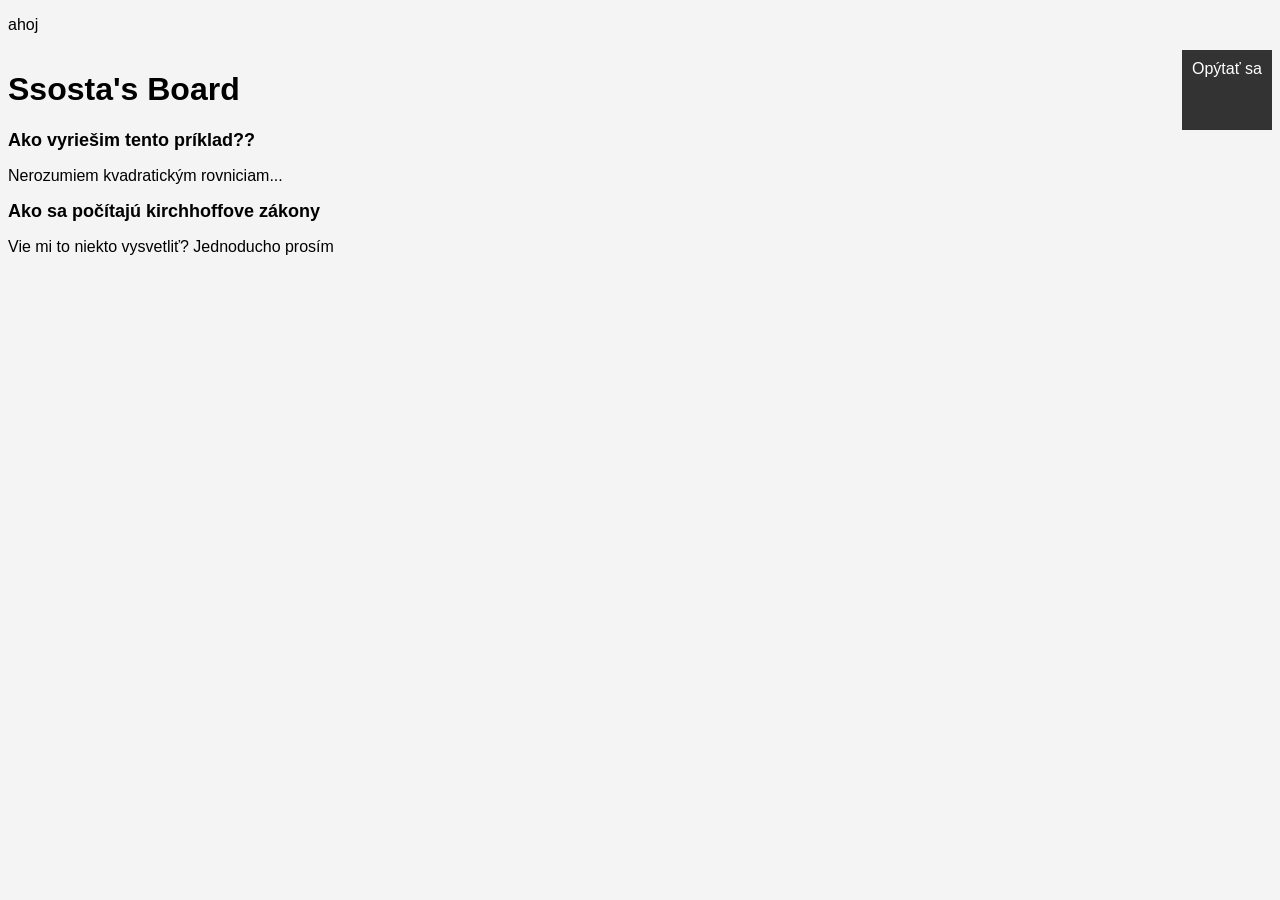
<file: index.html>
<!DOCTYPE html>
<html lang="sk">
<head>
    <meta charset="UTF-8">
    <title>Sossta's Board</title>
    <style>
        body { font-family: Arial; background: #f4f4f4; }
        .container { width: 800px; margin: 20px auto; }
        .header { display: flex; justify-content: space-between; }
        .card { background: white; padding: 15px; margin-top: 10px; border-radius: 8px; }
        .question-title { font-size: 18px; font-weight: bold; }
        .ask-btn { padding: 10px; background: #333; color: white; text-decoration: none; }
    </style>
</head>
<body>

<div class="kont">
    <p>ahoj</p>

    <div class="header">
        <h1>Ssosta's Board</h1>
        <a href="#" class="ask-btn">Opýtať sa</a>
    </div>

    <!-- Príklad -->
    <div class="karta">
        <div class="question-title">Ako vyriešim tento príklad??</div>
        <p>Nerozumiem kvadratickým rovniciam...</p>
    </div>

    <div class="karta">
        <div class="question-title">Ako sa počítajú kirchhoffove zákony</div>
        <p>Vie mi to niekto vysvetliť? Jednoducho prosím</p>
    </div>

</div>

</body>
</html>
</file>
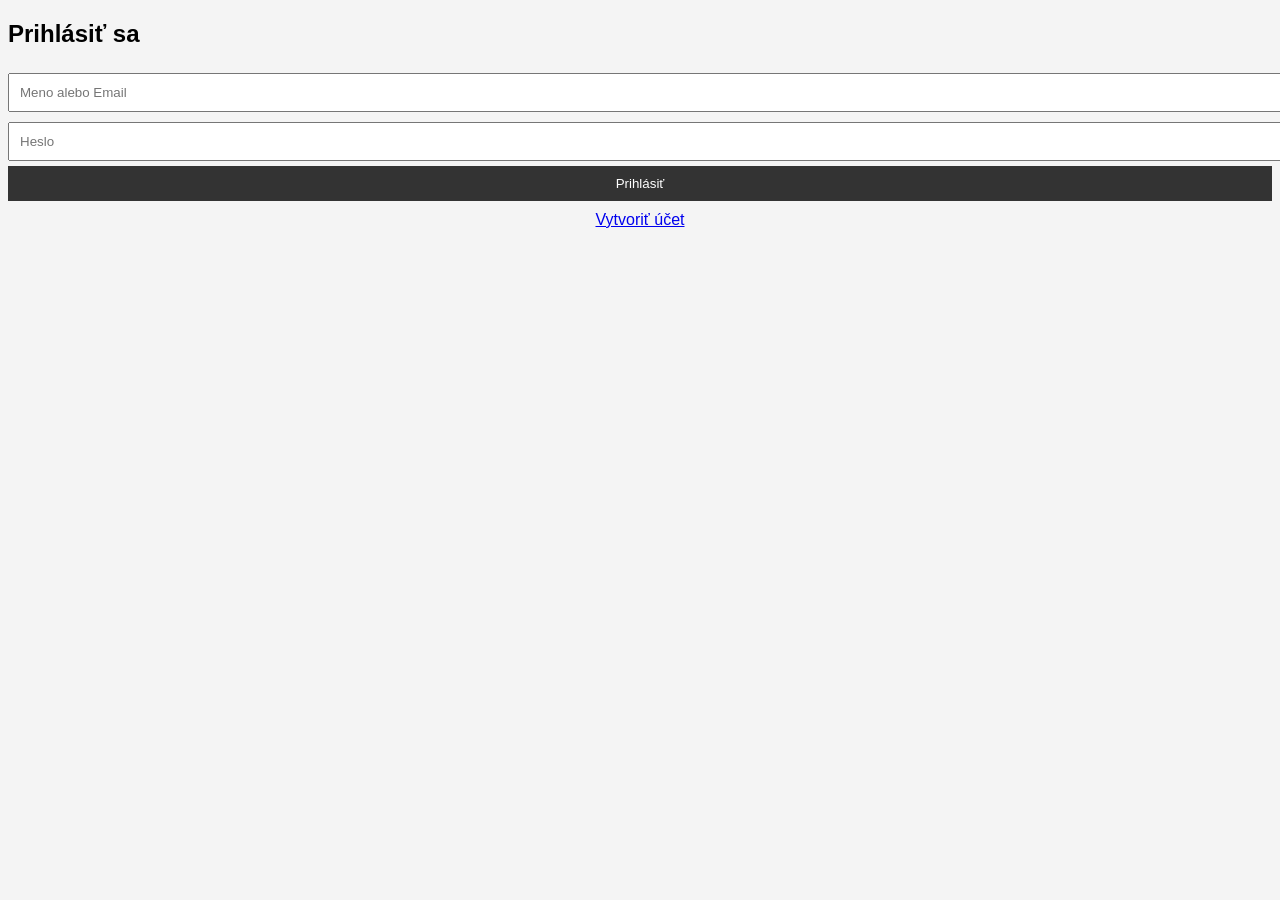
<file: login.html>
<!DOCTYPE html>
<html lang="sk">
<head>
    <meta charset="UTF-8">
    <meta name="viewport" content="width=device-width, initial-scale=1.0">
    <title>Login Page</title>
    <style>
        body { font-family: Arial; background: #f4f4f4;}
        .container { width: 300px; margin: 100px auto; }
        .card { background: white; padding: 20px; border-radius: 8px; }
        input { width: 100%; padding: 10px; margin: 5px 0; }
        button { width: 100%; padding: 10px; background: #333; color: white; border: none; }
        a { display: block; margin-top: 10px; text-align: center; }
    </style>
</head>
<body>
    <div class="kont">
        <div class="karta">
            <h2>Prihlásiť sa</h2>
            <form accept="#" method="POST">
                <input type="text" name="meno" placeholder="Meno alebo Email" required">
                <input type="password" name="heslo" placeholder="Heslo" required>
                <button type="submit">Prihlásiť</button>
            </form>
            <a href="register.html">Vytvoriť účet</a>
        </div>
    </div>
</body>
</html>
</file>
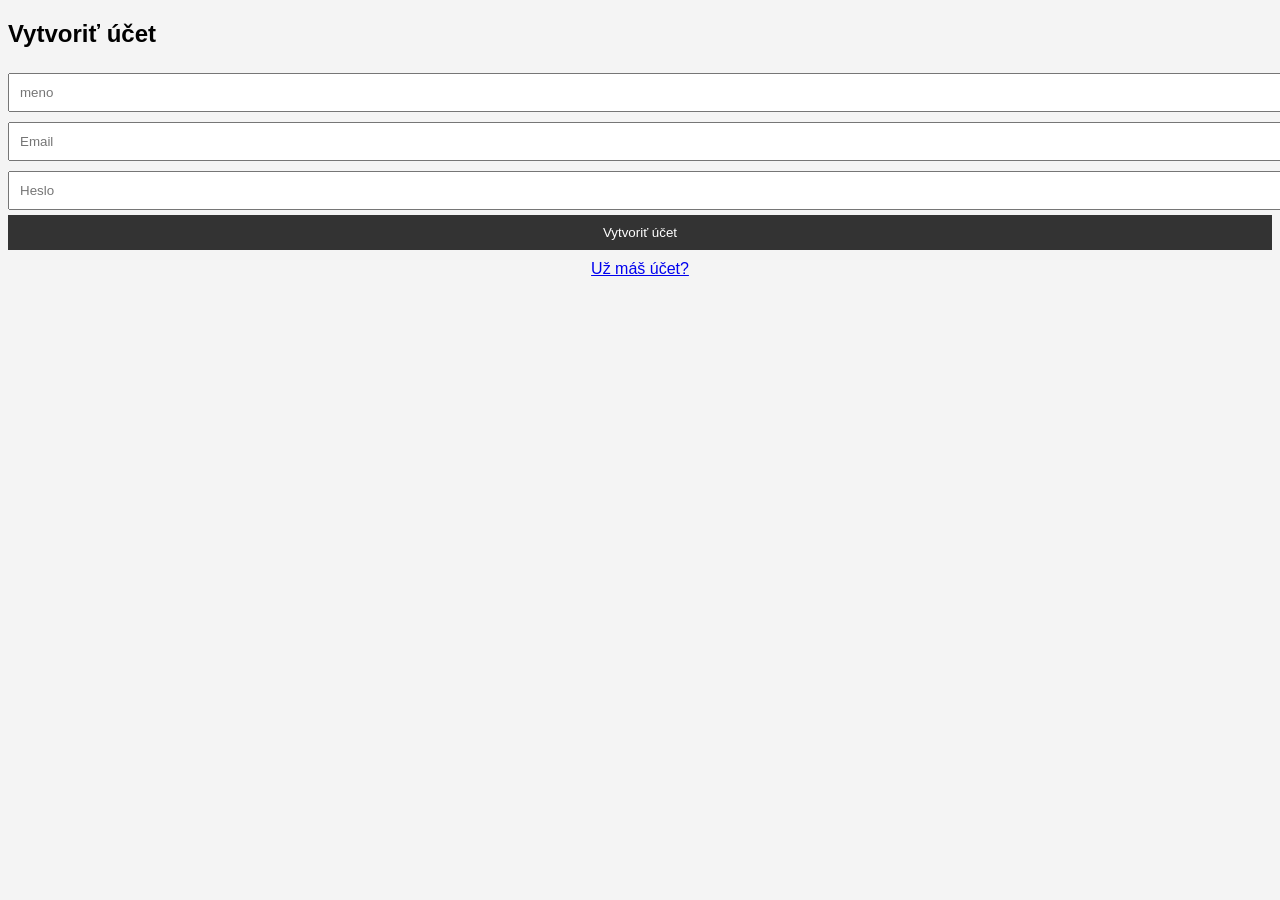
<file: register.html>
<!DOCTYPE html>
<html lang="sk">
<head>
    <meta charset="UTF-8">
    <title>Vytvorenie účtu</title>
    <style>
        body { font-family: Arial; background: #f4f4f4; }
        .container { width: 300px; margin: 100px auto; }
        .card { background: white; padding: 20px; border-radius: 8px; }
        input { width: 100%; padding: 10px; margin: 5px 0; }
        button { width: 100%; padding: 10px; background: #333; color: white; border: none; }
        a { display: block; margin-top: 10px; text-align: center; }
    </style>
</head>
<body>

<div class="kont">
    <div class="karta">
        <h2>Vytvoriť účet</h2>
        <form action="#" method="POST">
            <input type="text" name="meno" placeholder="meno" required>
            <input type="email" name="email" placeholder="Email" required>
            <input type="password" name="heslo" placeholder="Heslo" required>
            <button type="submit">Vytvoriť účet</button>
        </form>
        <a href="login.html">Už máš účet?</a>
    </div>
</div>

</body>
</html>
</file>
